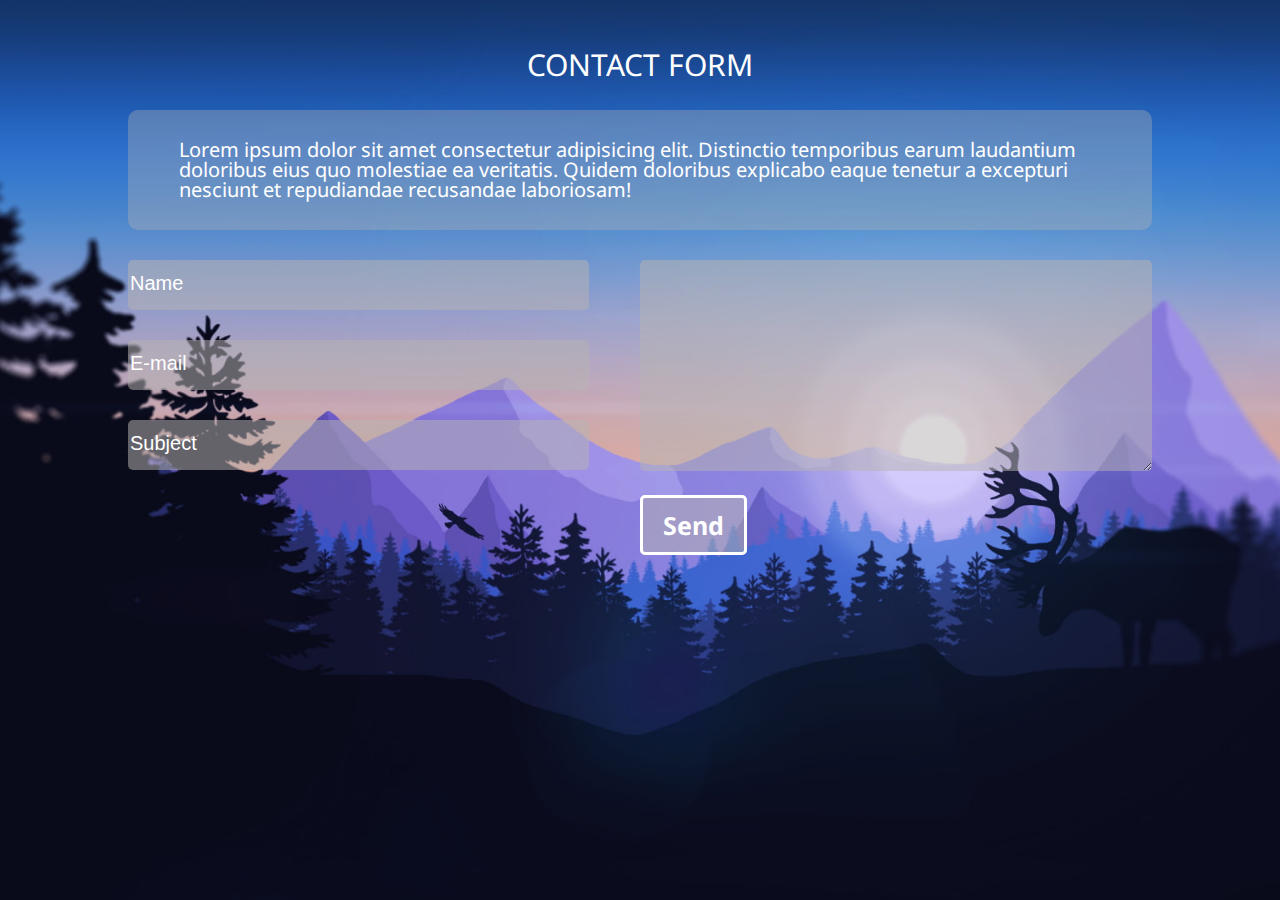
<file: index.html>
<!DOCTYPE html>
<html lang="en">
<head>
    <meta charset="UTF-8">
    <meta http-equiv="X-UA-Compatible" content="IE=edge">
    <meta name="viewport" content="width=device-width, initial-scale=1.0">
    <link rel="stylesheet" href="css/reset.css">
    <link rel="stylesheet" href="css/style.css">
    <title>HomeWork 15</title>
</head>
<body>
    <div class="container">
            <h1>CONTACT FORM</h1>
            <div class="contactinfo">
                 <p>Lorem ipsum dolor sit amet consectetur adipisicing elit. Distinctio temporibus earum laudantium doloribus eius quo molestiae ea veritatis. Quidem doloribus explicabo eaque tenetur a excepturi nesciunt et repudiandae recusandae laboriosam!</p>
            </div>
            <div class="orive">
                <div class="left">
                    <div class="left-item">
                        <label for="fname"></label>
                        <input type="text" id="fname" placeholder="Name">
                    </div>
                    <div class="left-item">
                        <label for="email"></label>
                        <input type="text" id="email" placeholder="E-mail">
                    </div>
                    <div class="left-item">
                        <label for="sub"></label>
                        <input type="text" id="sub" placeholder="Subject">
                    </div>
                    
                </div>
                <div class="right">
                    <label for="area"></label>
                    <textarea name="area" id="area" cols="" rows=""></textarea>
                    <div class="btnn">
                        <a href="#">Send</a>
                    </div>
                </div>
            </div>
    </div>
</body>
</html>
</file>
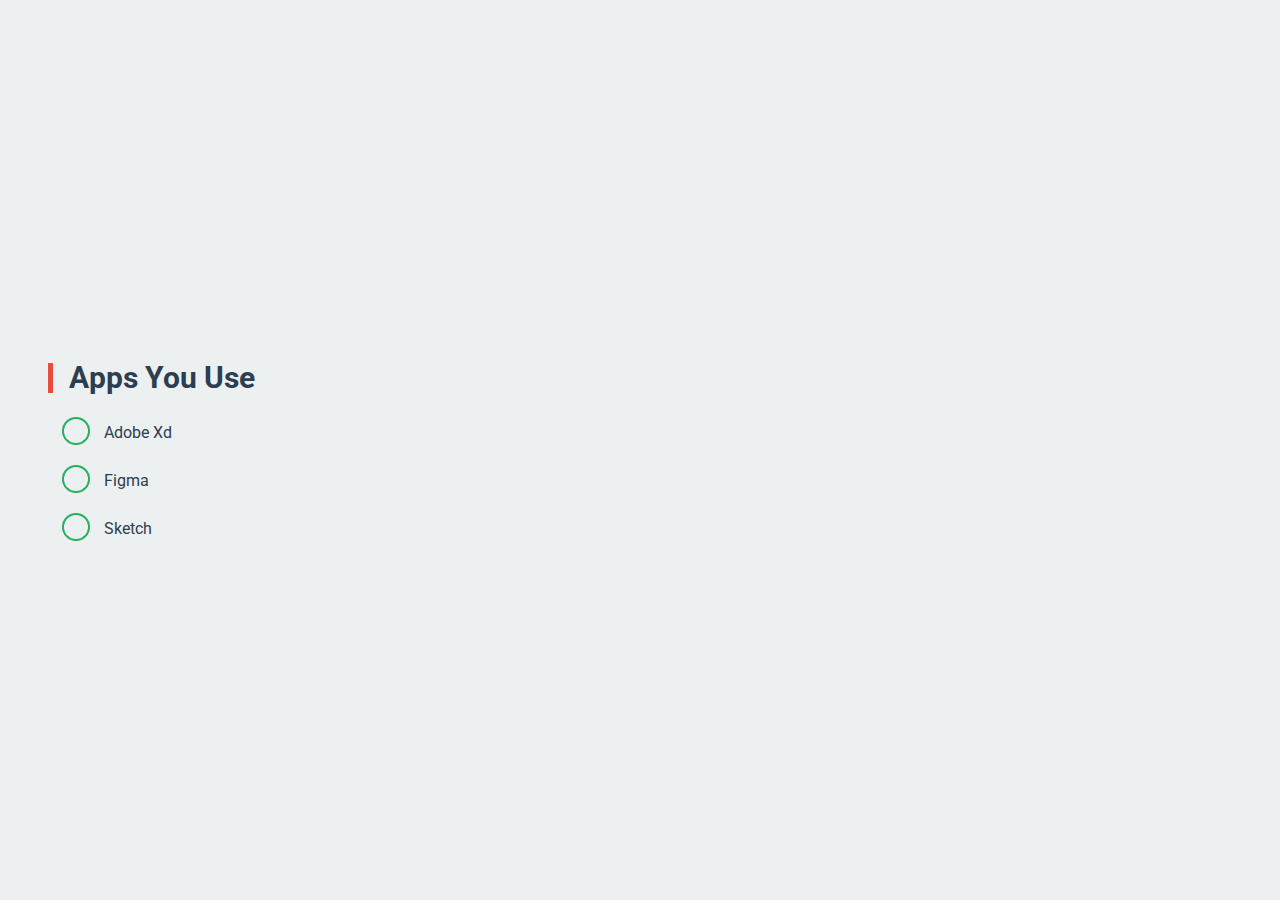
<file: checkbox.html>
<!DOCTYPE html>
<html lang="en">
<head>
    <meta charset="UTF-8">
    <meta http-equiv="X-UA-Compatible" content="IE=edge">
    <meta name="viewport" content="width=device-width, initial-scale=1.0">
    <link rel="stylesheet" href="css/reset.css">
    <link rel="stylesheet" href="css/checkbox.css">
    <title>Document</title>
</head>
<body>
    <div class="container">
        <h1>Apps You Use</h1>

        <div class="group">
            <input type="checkbox" id="xd">
            <label for="xd"> Adobe Xd</label>
        </div>

        <div class="group">
            <input type="checkbox" id="figma">
            <label for="figma"> Figma</label>
        </div>

        <div class="group">
            <input type="checkbox" id="sketch">
            <label for="sketch">Sketch</label>
        </div>
    </div>
</body>
</html>
</file>
<file: css/style.css>
@import url('https://fonts.googleapis.com/css2?family=Noto+Sans&display=swap');

body{
    font-family: 'Noto Sans', sans-serif;
    background-image: url(../images/bg.png);
    background-repeat: no-repeat;
    background-size: cover;
    background-position: center;
    background-attachment: fixed;
    
}
*{
    box-sizing: border-box;
}
.container{
    width: 80%;
    max-width: 100%;
    margin: 50px auto;
}
.container h1{
    font-size: 30px;
    color: #fff;
    display: flex;
    justify-content: center;
}
.contactinfo{
    background-color: rgba(182, 179, 179, 0.364);
    border-radius: 10px;
    margin-top: 30px;
}
.contactinfo p{
    width: 90%;
    font-size: 20px;
    color: #fff;
    margin: auto;
    padding-top: 30px;
    padding-bottom: 30px;
}
.orive{
    display: flex;
}
.left{
    flex-basis: 50%;
}
.right{
    flex-basis: 50%;
}
input{
    width: 90%;
    max-width: 100%;
    height: 50px;
    border: none;
    border-radius: 5px;
    background-color: rgba(182, 179, 179, 0.525);
    cursor: pointer;
    margin-top: 30px;
}
::placeholder{
    color: #fff;
    font-size: 20px;
}
input:hover{
    border: 3px solid rgb(76, 108, 164);
}
textarea{
    width: 100%;
    height: 88%;
    margin-top: 30px;
    border: none;
    border-radius: 5px;
    background-color: rgba(182, 179, 179, 0.525);
    cursor: pointer;
}
textarea:hover{
    border: 3px solid rgb(76, 108, 164);
}
.btnn a{
    text-decoration: none;
    color: #fff;
    background-color: rgba(182, 179, 179, 0.525);
    font-size: 25px;
    font-weight: bold;
    padding-top: 10px;
    padding-bottom: 10px;
    padding-left: 20px;
    padding-right: 20px;
    border-radius: 5px;
    border: 3px solid #fff;
    max-width: 100%;
}
.btnn{
    margin-top: 40px;
}
</file>
<file: css/checkbox.css>
@import url('https://fonts.googleapis.com/css2?family=Roboto&display=swap');
*{
    box-sizing: border-box;
}
body{
    font-family: 'Roboto', sans-serif;
    background: #ecf0f1;
    color: #2c3e50;
}
h1{
    font-size: 30px;
    font-weight: 700;
    margin: 16px 0;
    border-left: 5px solid #e74c3c;
    padding-left: 16px;
}
.container{
    padding: 48px;
    height: 100vh;
    display: flex;
    flex-direction: column;
    justify-content: center;
}
.container .group{
    padding: 8px 48px;
    margin: 8px;
}
input[type="checkbox"]{
    display: none;
}
label{
    position: relative;
}
label::before{
    content: "";
    background: url(../images/check.png);
    background-position: center;
    background-size: contain;
    width: 32px;
    height: 32px;
    position: absolute;
    left: -44px;
    top: -8px;

    transform: scale(0) rotateZ(180deg);
    transition: all 0.4s cubic-bezier(0.54, 0.01, 0, 1.49);

}

input[type="checkbox"]:checked + label::before{
    transform: scale(1) rotateZ(0deg);
}
label::after{
    content: "";
    border: 2px solid #27ae60;
    width: 24px;
    height: 24px;
    position: absolute;
    left: -42px;
    top: -6px;
    border-radius: 50%;
}
</file>
